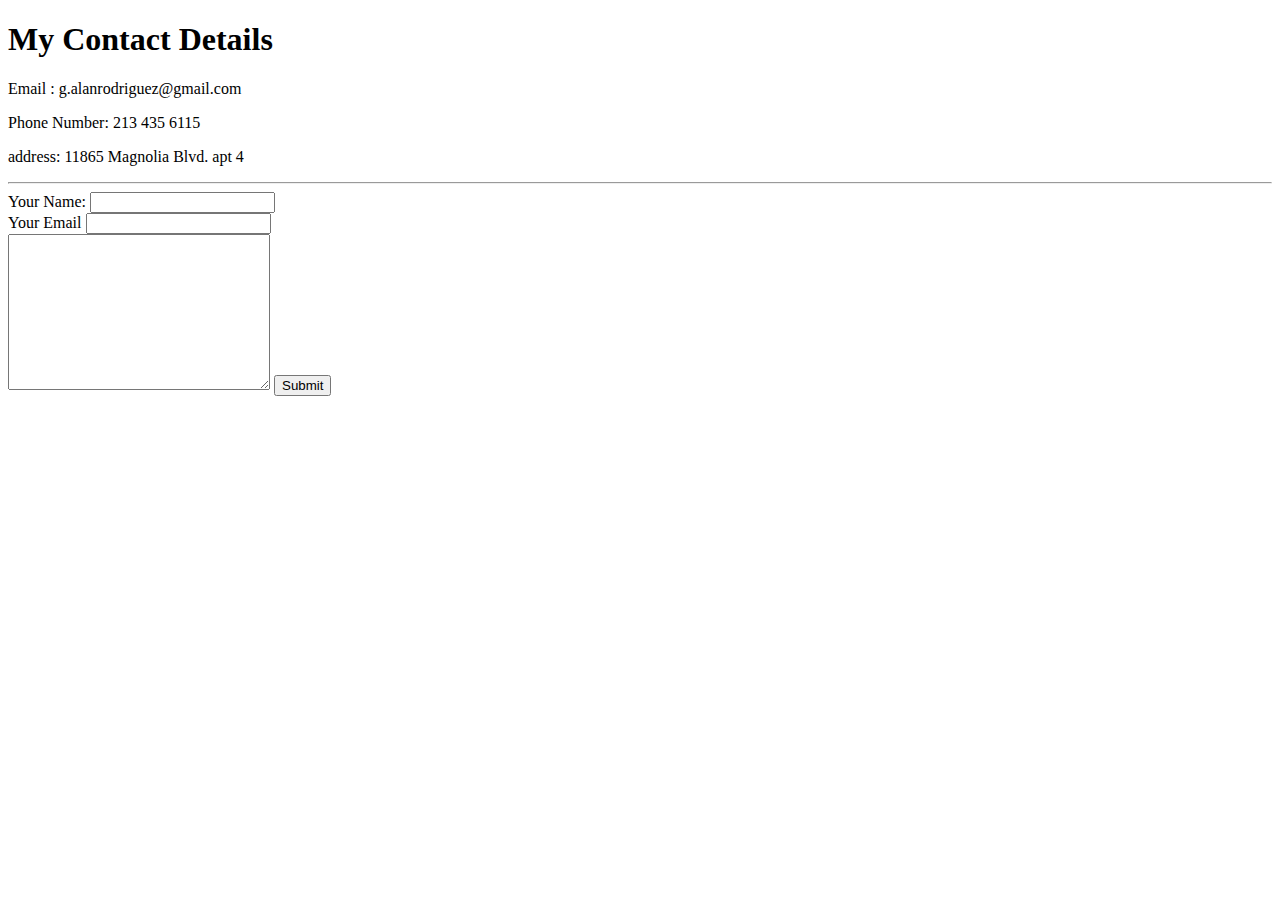
<file: contact.html>
<!DOCTYPE html>
<html lang="en" dir="ltr">

<head>
  <meta charset="utf-8">
  <title></title>
</head>

<body>
  <h1>My Contact Details</h1>
  <p>Email : g.alanrodriguez@gmail.com</p>
  <p>Phone Number: 213 435 6115 </p>
  <p>address: 11865 Magnolia Blvd. apt 4</p>
  <hr>
  <form class="" action="mailto:g.alanrodriguez@gmail.com" method="post" enctype="text/plain">
    <label>Your Name:</label>
    <input type="text" name="yourName" value=""><br>
    <label>Your Email</label>
    <input type="email" name="yourEmail" value=""><br>
<textarea name="yourMessage" rows="10" cols="30"></textarea>
    <input type="submit" name="">
    </input>
  </form>
</body>

</html>
</file>
